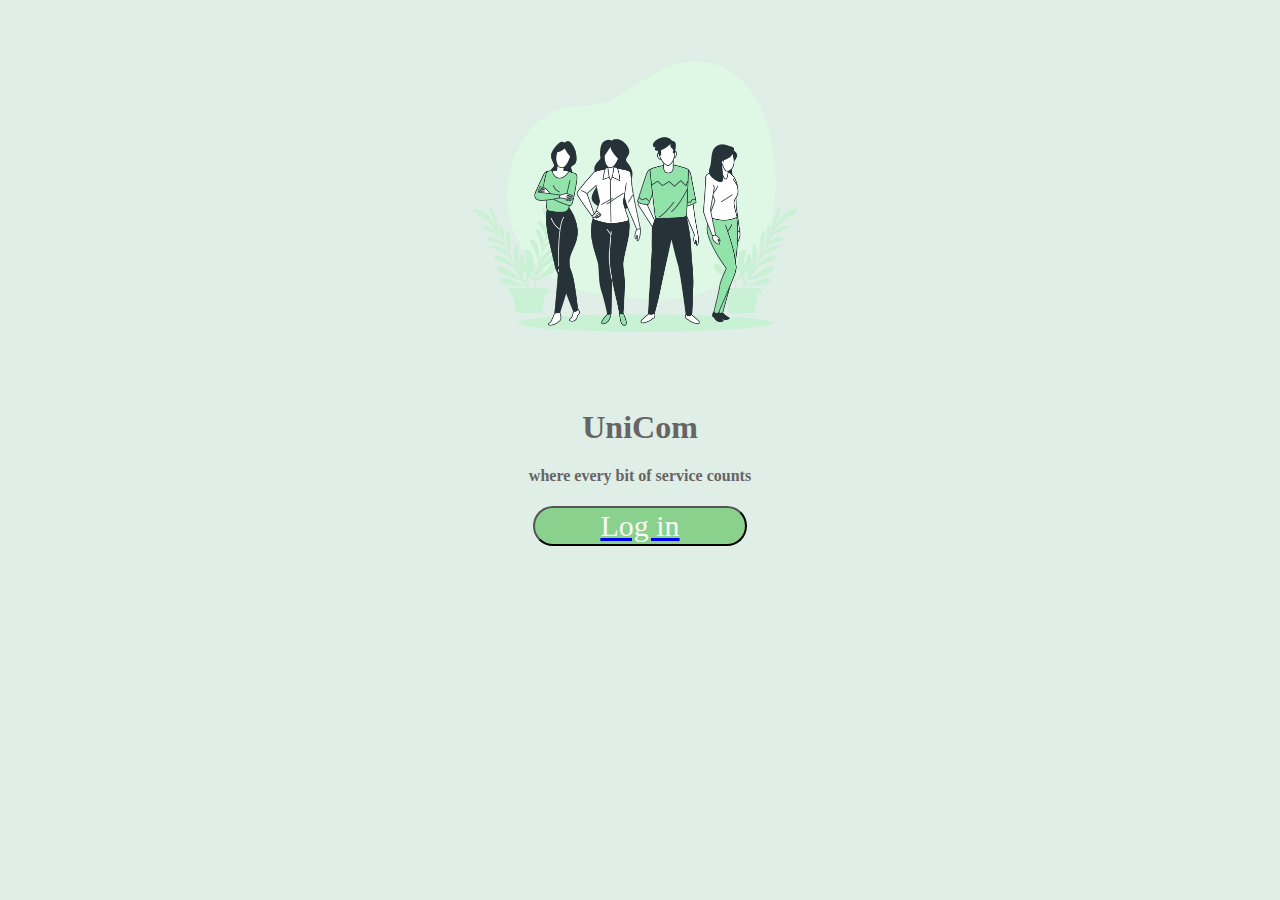
<file: index.html>
<!DOCTYPE html>
<html lang="en">

<head>
    <meta charset="UTF-8">
    <meta http-equiv="X-UA-Compatible" content="IE=edge">
    <meta name="viewport" content="width=device-width, initial-scale=1.0">
    <title>index</title>

    <link href="css/style.css" rel="stylesheet">

</head>

<body id="c">

    <img class="a" src="multimedia/1.png" width="30%">
    <div class="e">
        <h1>UniCom</h1>
        <h4>where every bit of service counts</h4>
    </div>

    <a href="html/login.html">
        <button id="b" on>Log in</button></a>

</body>

</html>
</file>
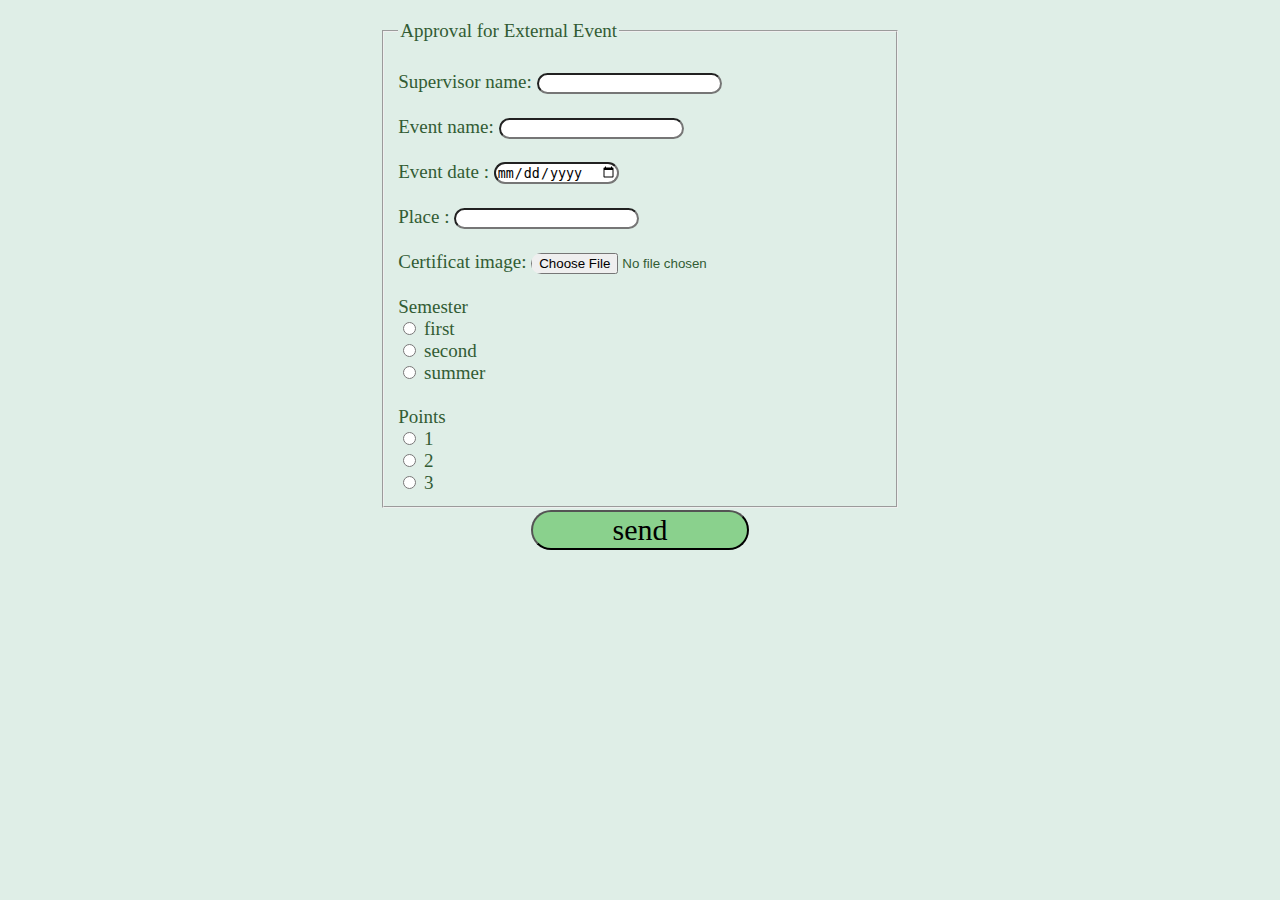
<file: html/approval_event.html>
<!DOCTYPE html>
<html lang="en">

<head>
    <meta charset="UTF-8">
    <meta http-equiv="X-UA-Compatible" content="IE=edge">
    <meta name="viewport" content="width=device-width, initial-scale=1.0">
    <title>approving</title>
    <link href="../css/style.css" rel="stylesheet">
    <script src="../js/scriptt.js"></script>

</head>

<body>

    <form method="get" id="approvalform">
        <fieldset>
            <legend>Approval for External Event</legend>
            <br> Supervisor name:
            <input type="text" name="fname">
            <br>
            <br> Event name:
            <input type="text" name="fname">
            <br>
            <br> Event date :
            <input type="date">
            <br> <br> Place :
            <input type="text" name="fname">
            <br> <br> Certificat image:
            <input type="file"> <br><br>Semester <br>
            <input type="Radio" name=" " value=" first"> first <br>
            <input type="Radio" name=" " value=" second"> second <br>
            <input type="Radio" name=" " value=" summer"> summer



            <br><br>Points <br>
            <input type="Radio" name=" 1" value=" 1"> 1 <br>
            <input type="Radio" name=" 1" value=" 2"> 2 <br>
            <input type="Radio" name=" 1" value=" 3"> 3



        </fieldset>

    </form>
    <a href="homepage.html"> <button id="g" onclick="myFunction()">send</button>
    </a>
    <br>
</body>

</html>
</file>
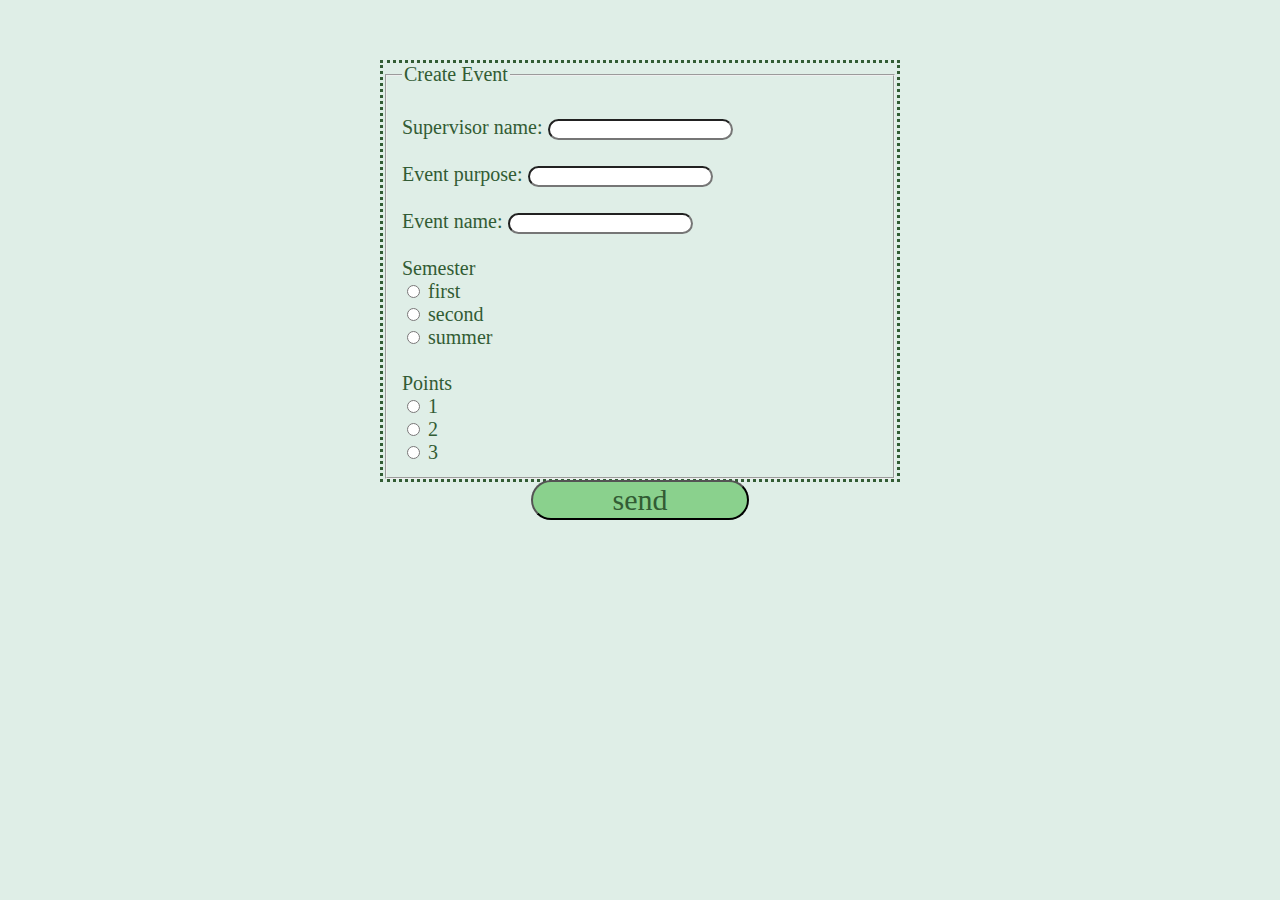
<file: html/creat_event.html>
<!DOCTYPE html>
<html lang="en">

<head>
    <meta charset="UTF-8">
    <meta http-equiv="X-UA-Compatible" content="IE=edge">
    <meta name="viewport" content="width=device-width, initial-scale=1.0">
    <title>creating</title>
    <link href="../css/style.css" rel="stylesheet">
    <script src="../js/scriptt.js"></script>

</head>


<body>
    <form id="creatform">
        <fieldset>
            <legend>Create Event</legend>
            <br> Supervisor name:
            <input type="text" name="fname">
            <br>
            <br> Event purpose:
            <input type="text" name="fname">
            <br>
            <br> Event name:
            <input type="text" name="fname">

            <br><br>Semester <br>
            <input type="Radio" name=" " value=" first"> first <br>
            <input type="Radio" name=" " value=" second"> second <br>
            <input type="Radio" name=" " value=" summer"> summer


            <br><br>Points <br>
            <input type="Radio" name=" 1" value=" 1"> 1 <br>
            <input type="Radio" name=" 1" value=" 2"> 2 <br>
            <input type="Radio" name=" 1" value=" 3"> 3

        </fieldset>

    </form>
    <br><br>
    <a href="homepage.html"> <button id="h" onclick="myFunction()">send</button>
    </a>
    <br> <br>
</body>

</html>
</file>
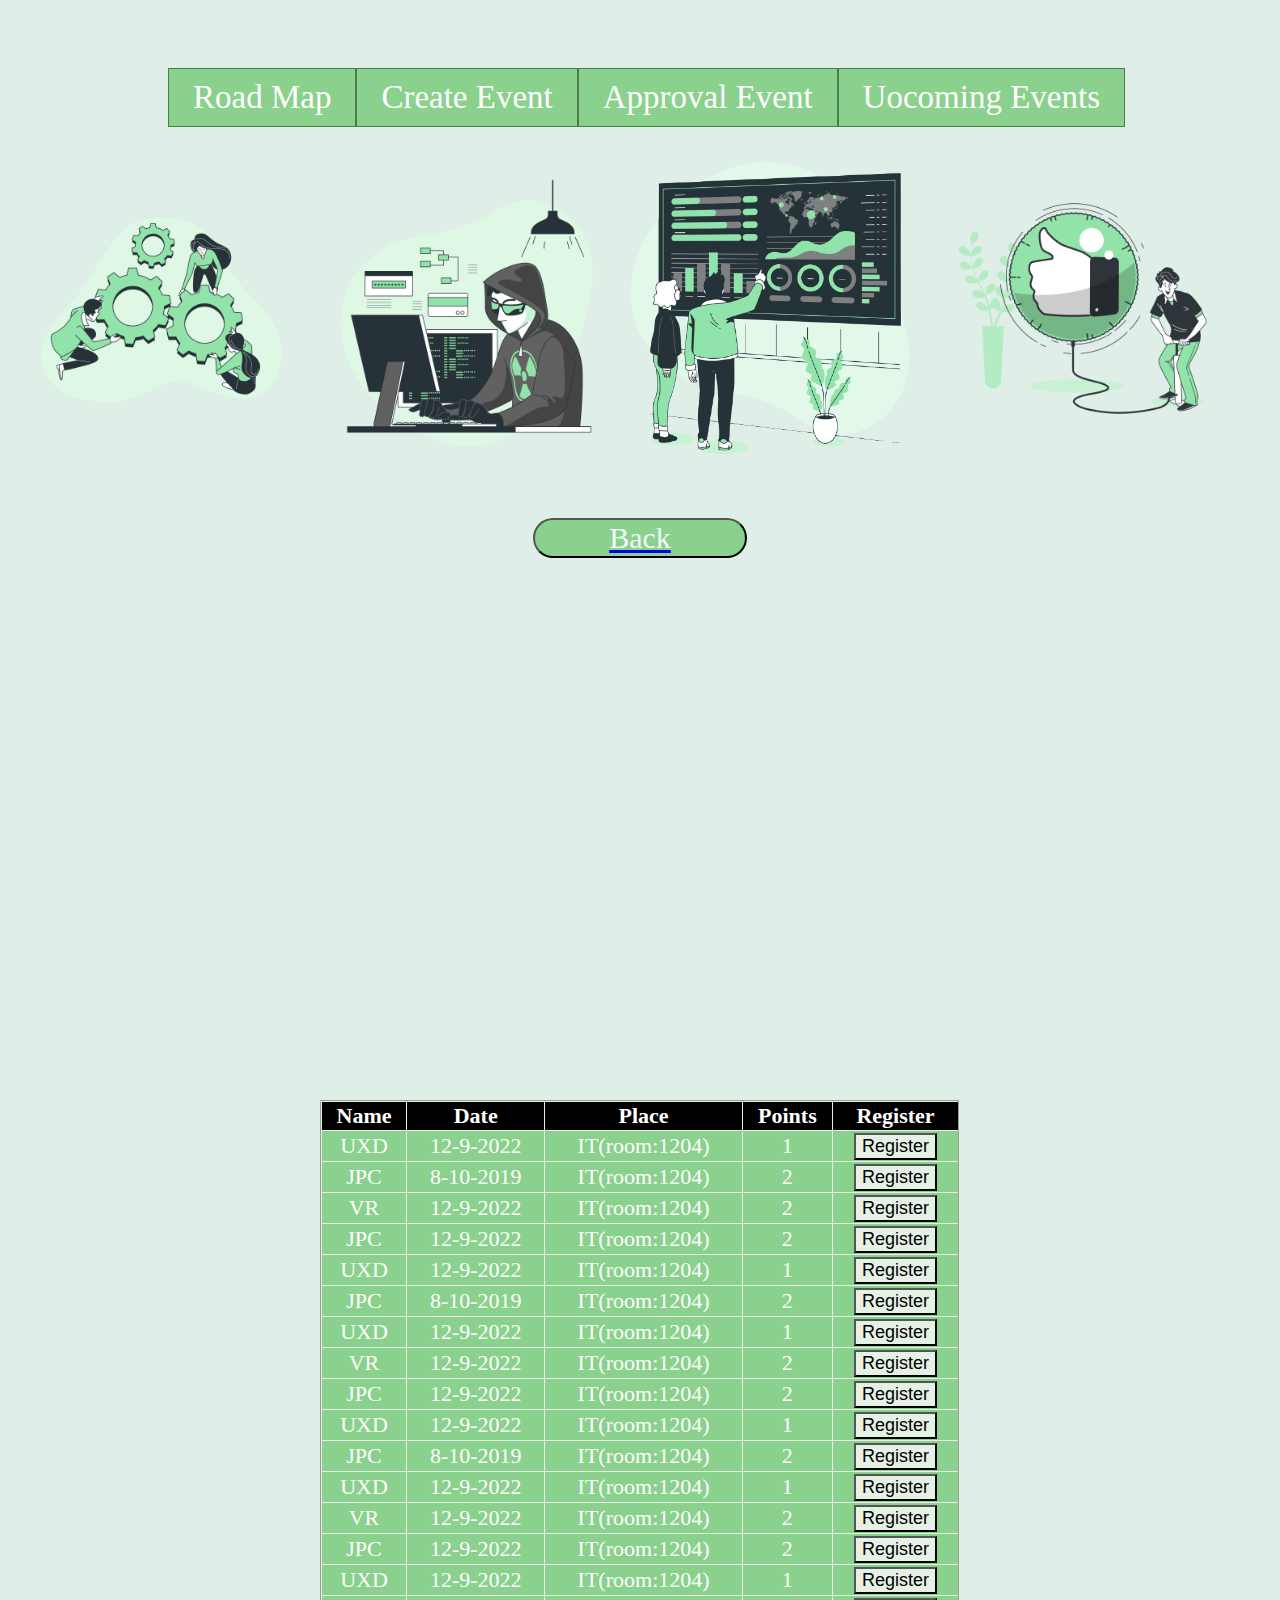
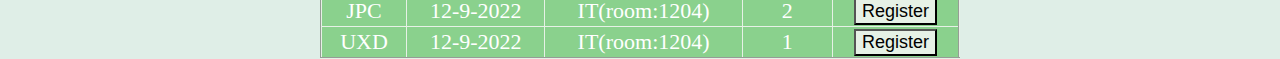
<file: html/homepage.html>
<!DOCTYPE html>
<html lang="en">

<head>
    <meta charset="UTF-8">
    <meta http-equiv="X-UA-Compatible" content="IE=edge">
    <meta name="viewport" content="width=device-width, initial-scale=1.0">
    <title>homepage</title>
    <link href="../css/style.css" rel="stylesheet">
    <script src="../js/scriptt.js"></script>

</head>

<body>
    <div class="btn-group">
        <a href="road_map.html"><button >   Road Map   </button></a>
        <a href="creat_event.html"><button > Create Event </button></a>
        <a href="approval_event.html"><button >Approval Event</button></a>
        <a href="#comehere"><button > Uocoming Events </button></a>

    </div>
    <br><br>
    <br>
    <br>
    <br>

    <div id="images">
        <img src="../multimedia/7.jpg" width="24%">
        <img src="../multimedia/4.jpg" width="24%">
        <img src="../multimedia/8.jpg" width="24%">
        <img src="../multimedia/9.jpg" width="24%">


    </div>
    <br><br>
    <br>

    <a href="login.html"> <button id="b">Back</button>
    </a>
    <br><br>
    <br><br><br>
    <br><br><br>
    <br>

    <table id="comehere" border="1">

        <tr class="col">
            <th> Name</th>
            <th> Date</th>
            <th> Place</th>
            <th>Points</th>
            <th>Register</th>

            <tr class="d">
                <td>UXD</td>
                <td>12-9-2022</td>
                <td>IT(room:1204)</td>
                <td>1</td>
                <td>
                    <a href="homepage.html"> <button id="i" onclick="myFunction()">Register</button>
                </td>
            </tr>

            <tr class="d">
                <td>JPC</td>
                <td>8-10-2019</td>
                <td>IT(room:1204)</td>
                <td>2</td>
                <td>
                    <a href="homepage.html"> <button id="i" onclick="myFunction()">Register</button>
                </td>
            </tr>
            <tr class="d">
                <td>VR</td>
                <td>12-9-2022</td>
                <td>IT(room:1204)</td>
                <td>2</td>
                <td>
                    <a href="homepage.html"> <button id="i" onclick="myFunction()">Register</button>
                </td>
            </tr>
            <tr class="d">
                <td>JPC</td>
                <td>12-9-2022</td>
                <td>IT(room:1204)</td>
                <td>2</td>
                <td>
                    <a href="homepage.html"> <button id="i" onclick="myFunction()">Register</button>
                </td>
            </tr>
            <tr class="d">
                <td>UXD</td>
                <td>12-9-2022</td>
                <td>IT(room:1204)</td>
                <td>1</td>
                <td>
                    <a href="homepage.html"> <button id="i" onclick="myFunction()">Register</button>
                </td>


                <tr class="d">
                    <td>JPC</td>
                    <td>8-10-2019</td>
                    <td>IT(room:1204)</td>
                    <td>2</td>
                    <td>
                        <a href="homepage.html"> <button id="i" onclick="myFunction()">Register</button>
                    </td>
                </tr>

                <tr class="d">
                    <td>UXD</td>
                    <td>12-9-2022</td>
                    <td>IT(room:1204)</td>
                    <td>1</td>
                    <td>
                        <a href="homepage.html"> <button id="i" onclick="myFunction()">Register</button>
                    </td>
                </tr>

                <tr class="d">
                    <td>VR</td>
                    <td>12-9-2022</td>
                    <td>IT(room:1204)</td>
                    <td>2</td>
                    <td>
                        <a href="homepage.html"> <button id="i" onclick="myFunction()">Register</button>
                    </td>
                </tr>
                <tr class="d">
                    <td>JPC</td>
                    <td>12-9-2022</td>
                    <td>IT(room:1204)</td>
                    <td>2</td>
                    <td>
                        <a href="homepage.html"> <button id="i" onclick="myFunction()">Register</button>
                    </td>
                </tr>
                <tr class="d">
                    <td>UXD</td>
                    <td>12-9-2022</td>
                    <td>IT(room:1204)</td>
                    <td>1</td>
                    <td>
                        <a href="homepage.html"> <button id="i" onclick="myFunction()">Register</button>
                    </td>
                </tr>
                <tr class="d">
                    <td>JPC</td>
                    <td>8-10-2019</td>
                    <td>IT(room:1204)</td>
                    <td>2</td>
                    <td>
                        <a href="homepage.html"> <button id="i" onclick="myFunction()">Register</button>
                    </td>
                </tr>

                <tr class="d">
                    <td>UXD</td>
                    <td>12-9-2022</td>
                    <td>IT(room:1204)</td>
                    <td>1</td>
                    <td>
                        <a href="homepage.html"> <button id="i" onclick="myFunction()">Register</button>
                    </td>
                </tr>

                <tr class="d">
                    <td>VR</td>
                    <td>12-9-2022</td>
                    <td>IT(room:1204)</td>
                    <td>2</td>
                    <td>
                        <a href="homepage.html"> <button id="i" onclick="myFunction()">Register</button>
                    </td>
                </tr>
                <tr class="d">
                    <td>JPC</td>
                    <td>12-9-2022</td>
                    <td>IT(room:1204)</td>
                    <td>2</td>
                    <td>
                        <a href="homepage.html"> <button id="i" onclick="myFunction()">Register</button>
                    </td>
                </tr>
                <tr class="d">
                    <td>UXD</td>
                    <td>12-9-2022</td>
                    <td>IT(room:1204)</td>
                    <td>1</td>
                    <td>
                        <a href="homepage.html"> <button id="i" onclick="myFunction()">Register</button>
                    </td>
                </tr>
                <tr class="d">
                    <td>JPC</td>
                    <td>12-9-2022</td>
                    <td>IT(room:1204)</td>
                    <td>2</td>
                    <td>
                        <a href="homepage.html"> <button id="i" onclick="myFunction()">Register</button>
                    </td>
                </tr>
                <tr class="d">
                    <td>UXD</td>
                    <td>12-9-2022</td>
                    <td>IT(room:1204)</td>
                    <td>1</td>
                    <td>
                        <a href="homepage.html"> <button id="i" onclick="myFunction()">Register</button>
                    </td>
                </tr>
    </table>
    <br><br> <br>

</body>

</html>
</file>
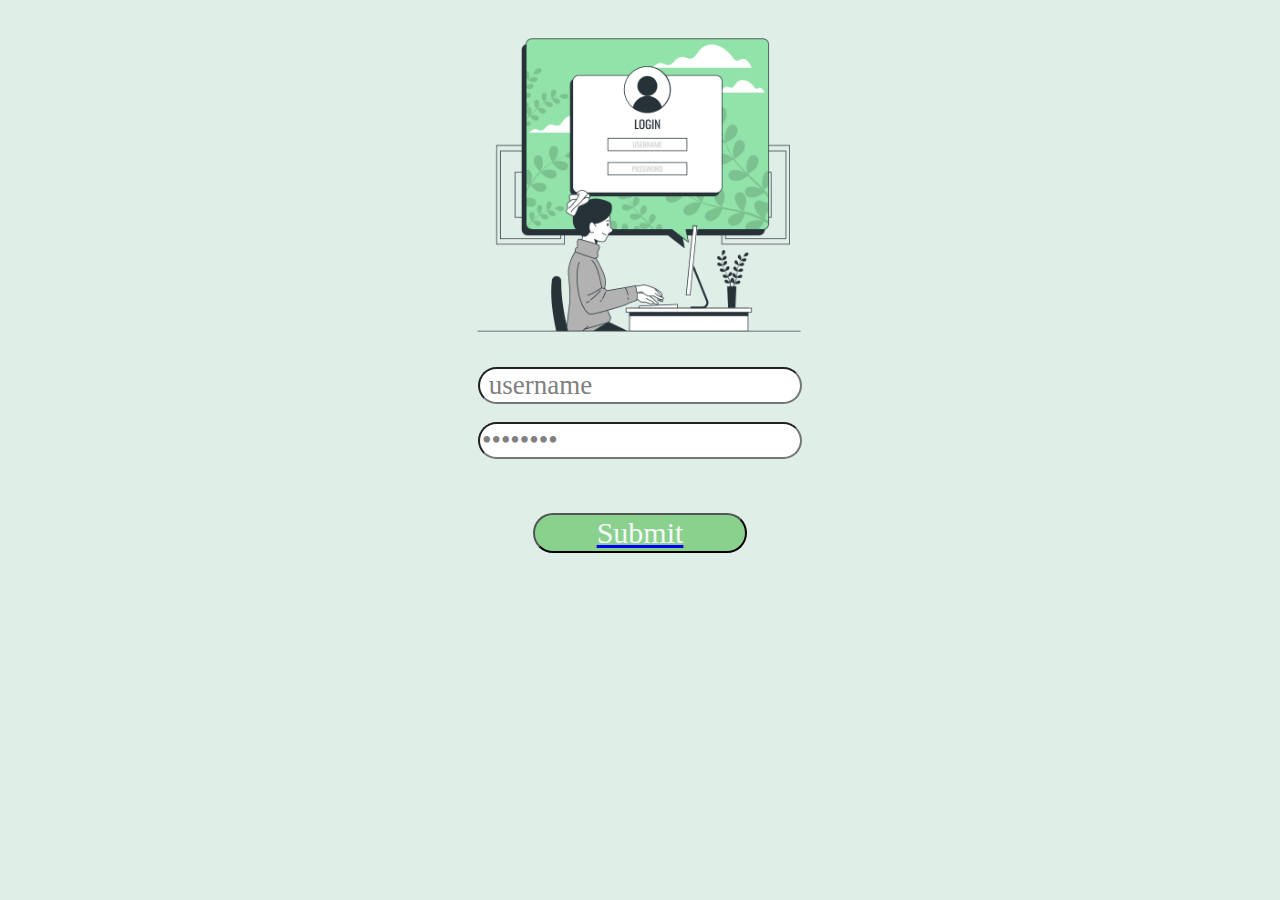
<file: html/login.html>
<!DOCTYPE html>
<html lang="en">

<head>
    <meta charset="UTF-8">
    <meta http-equiv="X-UA-Compatible" content="IE=edge">
    <meta name="viewport" content="width=device-width, initial-scale=1.0">
    <title>login</title>
    <link href="../css/style.css" rel="stylesheet">

</head>

<body>

    <img class="a" src="../multimedia/2.jpg" width="27%"><br>
    <form>
        <input class="f" type="text" name="User_name" value=" username" required><br>
        <input class="f" type="password" name="password" value="password" required>

    </form>
    <br> <br><br>

    <a href="homepage.html"><button id="b">Submit</button></a>

</body>

</html>
</file>
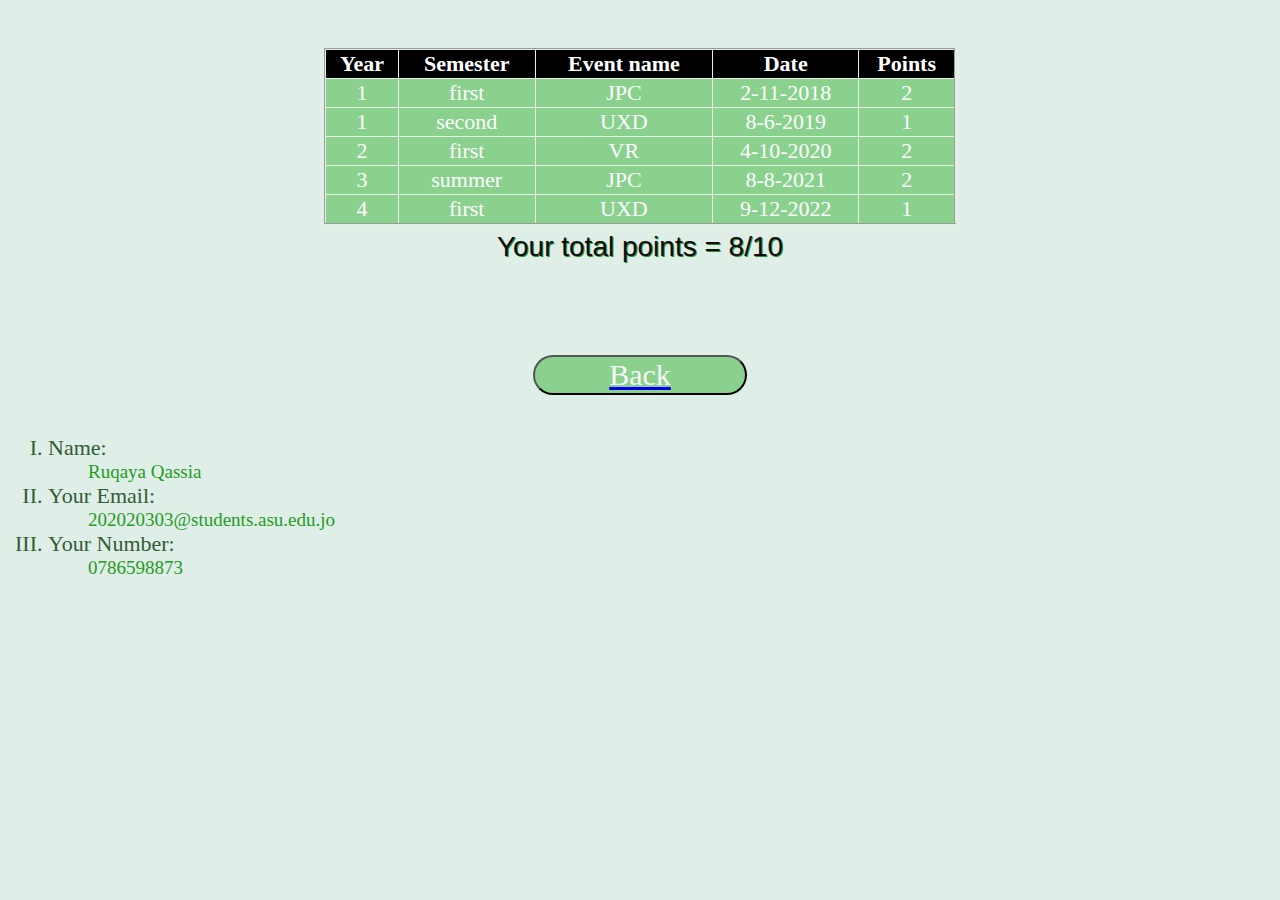
<file: html/road_map.html>
<!DOCTYPE html>
<html lang="en">

<head>
    <meta charset="UTF-8">
    <meta http-equiv="X-UA-Compatible" content="IE=edge">
    <meta name="viewport" content="width=device-width, initial-scale=1.0">
    <title>roadmap</title>
    <link href="../css/style.css" rel="stylesheet">
</head>

<body>

    <table border="1">

        <tr class="col">

            <th rowspan="2"> Year</th>
            <th rowspan="2"> Semester</th>
            <th rowspan="2"> Event name</th>
            <th rowspan="2">Date</th>
            <th rowspan="2">Points</th>

        </tr>
        <tr class="col">


        </tr>


        <tr class="d">
            <td>1</td>
            <td>first</td>
            <td>JPC</td>
            <td>2-11-2018</td>
            <td>2</td>
        </tr>

        <tr class="d">
            <td>1</td>
            <td>second</td>
            <td>UXD</td>
            <td>8-6-2019</td>
            <td>1</td>
        </tr>
        <tr class="d">
            <td>2</td>
            <td>first</td>
            <td>VR</td>
            <td>4-10-2020</td>
            <td>2</td>
        </tr>
        <tr class="d">
            <td>3</td>
            <td>summer</td>
            <td>JPC</td>
            <td>8-8-2021</td>
            <td>2</td>
        </tr>
        <tr class="d">
            <td>4</td>
            <td>first</td>
            <td>UXD</td>
            <td>9-12-2022</td>
            <td>1</td>
        </tr>
    </table>
    <br>


    <p id="points"></p>
    <script src="../js/scriptt.js"></script>
    <br>
    <p id="rest"></p>
    <script src="../js/scriptt.js"></script>


    <br>
    <a href="homepage.html"> <button id="b">Back</button>
    </a>
    <br>



    <ol type="I">
        <li>Name:
            <ul>Ruqaya Qassia
            </ul>
        </li>
        <li>Your Email:
            <ul>202020303@students.asu.edu.jo
            </ul>
        </li>
        <li>Your Number:
            <ul>0786598873
            </ul>
        </li>
    </ol>
</body>

</html>
</file>
<file: css/style.css>
/*index*/

.a {
    width: "20%";
    display: block;
    margin: auto;
}

#b {
    width: 17%;
    font-size: 30px;
    border-radius: 22px;
    display: block;
    margin: auto;
    background-color: #8ad18d;
    font-family: serif;
    color: #f6f9f8;
}

#b:hover {
    color: rgb(55, 59, 55);
    background-color: #58955b9d;
}

body {
    background-color: #b5d7c86f;
}

div.e {
    text-align: center;
    color: rgb(104, 100, 100);
}


/*login*/

.f {
    display: block;
    margin: auto;
    width: 25%;
}

input.f {
    font-size: 27px;
    font-family: Times, serif;
    color: gray;
    border-radius: 20px;
}


/*homepage*/


/*///////////////////////////////////////////*/

.btn-group button {
    position: relative;
    top: 60px;
    left: 160px;
    font-size: 33px;
    font-family: serif;
    background-color: #8ad18d;
    border: 1px solid rgb(76, 124, 76);
    color: white;
    padding: 10px 24px;    /* Some padding */
    cursor: pointer;    /* Pointer/hand icon */
    float: left;    /* Float the buttons side by side */
}


.btn-group:after {
    content: "";
    clear: both;
    display: table;
}

.btn-group button:not(:last-child) {
    border-right: none;   /* Prevent double borders */
}

.btn-group button:hover {
    background-color: #58955b9d;
}

img#images {
    width: 24%;
    position: relative;
    top: 40px;
    margin-left: auto;
    margin-right: auto;
}

#comehere {
    position: absolute;
    top: 1100px;
    left: 300px;
    right: 300px;
}

#i {
    font-size: 18px;
    background-color: #e6f1e6;
    font-family: 'Segoe UI', Tahoma, Geneva, Verdana, sans-serif;
}


/*///////////////////////////////////////////*/


/*create_event*/

form#creatform {
    position: absolute;
    top: 60px;
    left: 380px;
    right: 380px;
    color: #325c34;
    font-size: 20px;
    border-style: dotted;
}

#h {
    width: 17%;
    font-size: 30px;
    border-radius: 22px;
    display: block;
    margin: auto;
    background-color: #8ad18d;
    font-family: serif;
    color: #325c34;
    position: absolute;
    top: 480px;
    left: 460px;
    right: 460px;
}

#h:hover {
    color: rgb(55, 59, 55);
    background-color: #58955b9d;
}

input {
    border-radius: 20px;
}


/*approval_event*/

form#approvalform {
    position: absolute;
    top: 20px;
    left: 380px;
    right: 380px;
    color: #325c34;
    font-size: 19px;
}

#g {
    width: 17%;
    font-family: Times, serif;
    font-size: 30px;
    border-radius: 22px;
    display: block;
    margin: auto;
    background-color: #8ad18d;
    position: absolute;
    left: 460px;
    right: 460px;
    top: 510px;
}

#g:hover {
    color: rgb(55, 59, 55);
    background-color: #58955b9d;
}


/*road_map*/

table {
    position: relative;
    top: 40px;
    margin-left: auto;
    margin-right: auto;
    border-collapse: collapse;
    border-width: 0.5px;
    width: 50%;
    font-size: 12;
    font-family: Calibri;
    text-align: center;
    padding: 4px;
    box-shadow: none;
    font-size: 22px;
    font-family: serif;
    color: white;
    border-radius: 12px;
    border-width: 2px;
    border-color: #e6f1e6;
}

.col {
    background-color: black;
}

.d {
    background-color: #8ad18d;
}

ol {
    font-size: 22px;
    font-family: serif;
    color: #325c34;
}

ul {
    font-size: 19px;
    font-family: 'Times New Roman', Times, serif;
    color: #1e9d22;
}

#points,
#rest {
    text-align: center;
    color: rgb(17, 13, 13);
    text-shadow: 1px 1px #2b8c30;
    font-size: 28px;
    font-family: 'Segoe UI', Tahoma, Geneva, Verdana, sans-serif;
}
</file>
